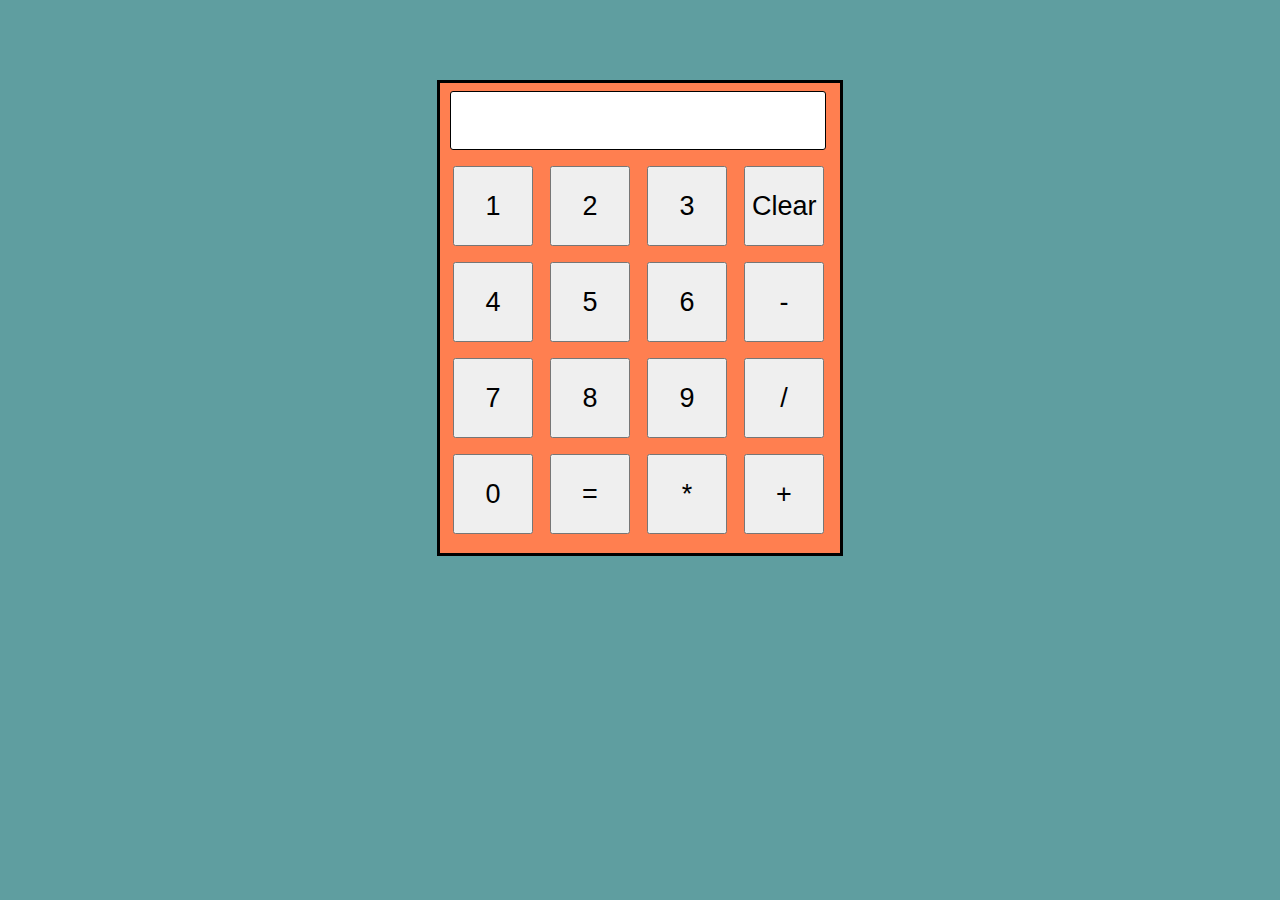
<file: index.html>
<!DOCTYPE html>
<html lang="en">
<head>
    <meta charset="UTF-8">
    <meta name="viewport" content="width=device-width, initial-scale=1.0">
    <link  rel="stylesheet" href="style.css">
    <title>Calculator</title>
</head>
<body>
    
<div id="box">

    <input id="result" type="text">
    <br>
    <button id="btn1" onclick="click1()">1</button> 
    <button id="btn2" onclick="click2()">2</button> 
    <button id="btn3" onclick="click3()">3</button> 
    <button id="btnC" onclick="Clear()">Clear</button>  <br>
    <button id="btn4" onclick="click4()">4</button> 
    <button id="btn5" onclick="click5()">5</button> 
    <button id="btn6" onclick="click6()">6</button> 
    <button id="btnM" onclick="Sous()">-</button>  <br>
    <button id="btn7" onclick="click7()">7</button> 
    <button id="btn8" onclick="click8()">8</button> 
    <button id="btn9" onclick="click9()">9</button> 
    <button id="btnDiv" onclick="Division()">/</button>  <br>
    <button id="btn0" onclick="click0()">0</button> 
    <button id="btnEq" onclick="Equal()">=</button> 
    <button id="btnPro" onclick="Product()">*</button> 
    <button id="btAdd" onclick="Addition()">+</button> 
</div>


<script src="javascript.js"></script>
</body>
</html>
</file>
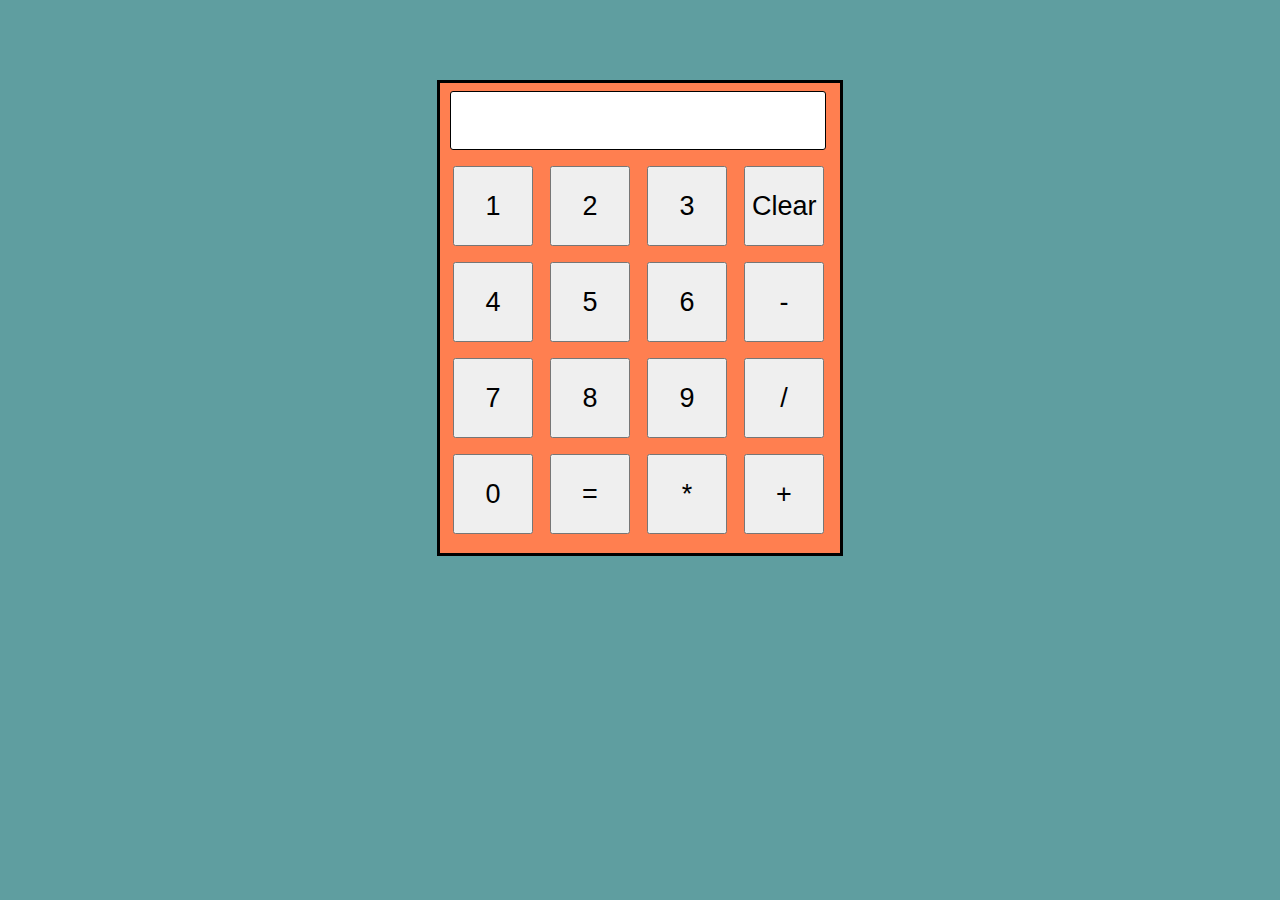
<file: Calculator.html>
<!DOCTYPE html>
<html lang="en">
<head>
    <meta charset="UTF-8">
    <meta name="viewport" content="width=device-width, initial-scale=1.0">
    <link  rel="stylesheet" href="style.css">
    <title>Calculator</title>
</head>
<body>
    
<div id="box">

    <input id="result" type="text">
    <br>
    <button id="btn1" onclick="click1()">1</button> 
    <button id="btn2" onclick="click2()">2</button> 
    <button id="btn3" onclick="click3()">3</button> 
    <button id="btnC" onclick="Clear()">Clear</button>  <br>
    <button id="btn4" onclick="click4()">4</button> 
    <button id="btn5" onclick="click5()">5</button> 
    <button id="btn6" onclick="click6()">6</button> 
    <button id="btnM" onclick="Sous()">-</button>  <br>
    <button id="btn7" onclick="click7()">7</button> 
    <button id="btn8" onclick="click8()">8</button> 
    <button id="btn9" onclick="click9()">9</button> 
    <button id="btnDiv" onclick="Division()">/</button>  <br>
    <button id="btn0" onclick="click0()">0</button> 
    <button id="btnEq" onclick="Equal()">=</button> 
    <button id="btnPro" onclick="Product()">*</button> 
    <button id="btAdd" onclick="Addition()">+</button> 
</div>


<script src="javascript.js"></script>
</body>
</html>
</file>
<file: style.css>
body{
    background-color: cadetblue;
}

#box{
    width: 400px ;
    height: 470px;
    border: 3px solid black;
    margin: auto;
    margin-top: 80px;
    background-color: coral;
}
button{
    width: 80px;
    height: 80px;
    margin-top: 16px;
    font-size: 27px;
    margin-left: 13px;
}

#result{
    width: 370px;
    height: 55px;
    margin-left:  10px;
    margin-top: 8px;
    border: 1px solid black;
    border-radius: 3px;
    font-size: 30px;
}
</file>
